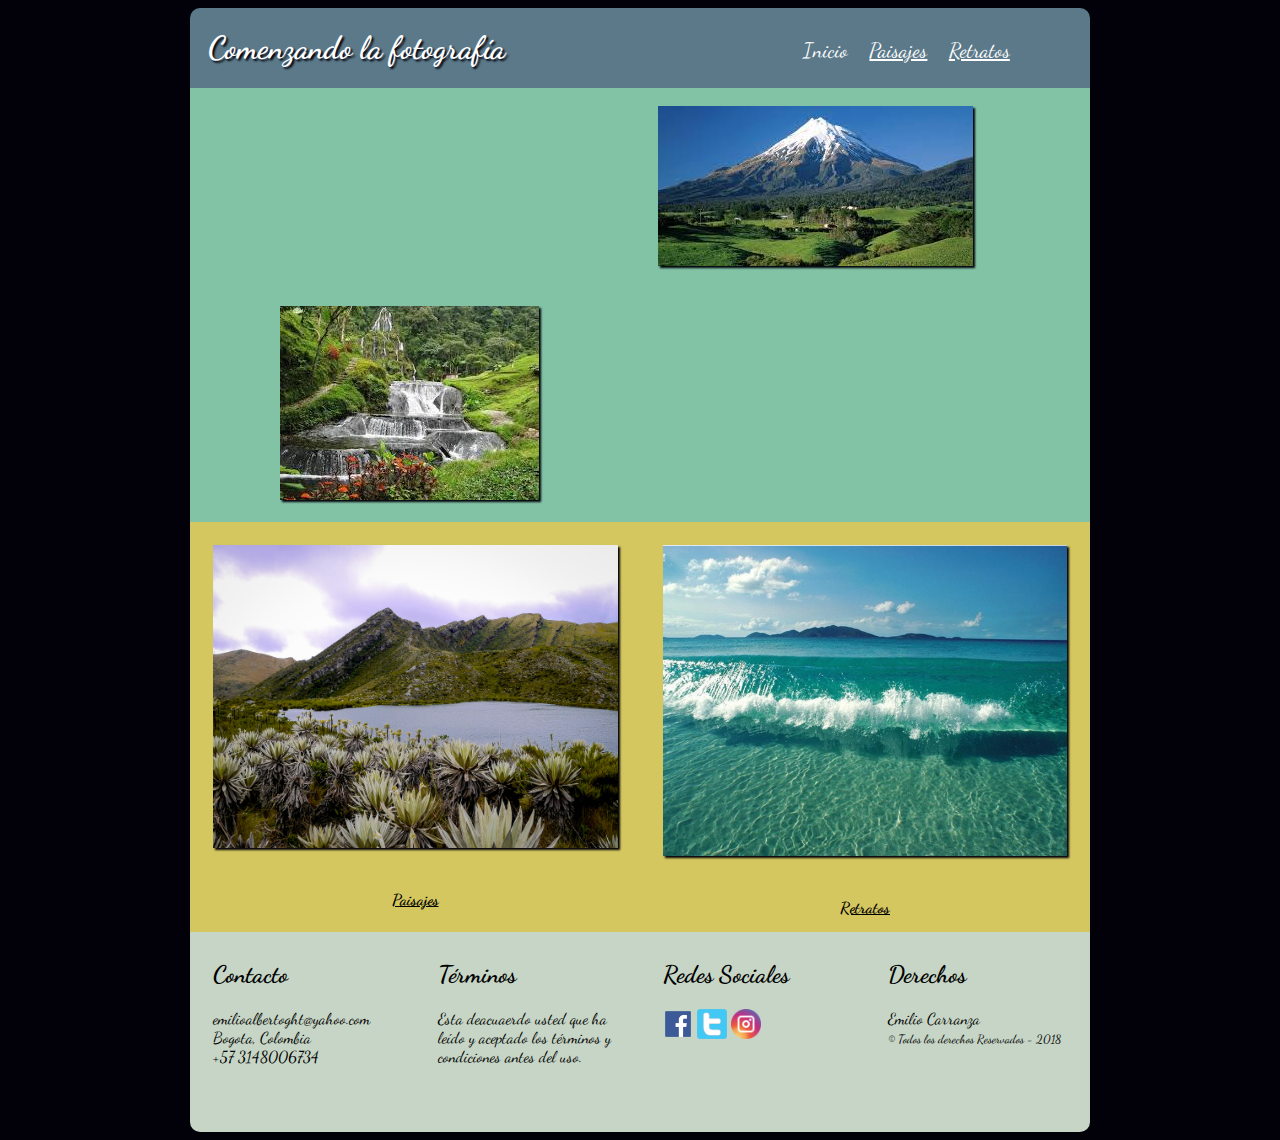
<file: index.html>
<!doctype html>
<html>
<head>
<meta charset="utf-8">
<meta name="viewport" content="width=device-width, user-scalable=no,initial-scale=1.0">
<link href="https://fonts.googleapis.com/css?family=Dancing+Script" rel="stylesheet">
<link rel="stylesheet"  href="css/main.css">
<link rel="stylesheet" href="css/home.css">
<title>Comenzando la fotografía</title>
</head>

<body>

<div class="contenido">
	<header>
		<h1>Comenzando la fotografía</h1>
		<nav id="navprincipal">
			<ul>
				<li><a href="index.html"  class="visitada" >Inicio</a></li>
				<li><a href="paisajes.html">Paisajes</a></li>
				<li><a href="retratos.html">Retratos</a></li>
			</ul>
		</nav>
	</header>
	<section id="imgcentral">
		<img src="image/img-centra-home.jpeg" id="central" class="sombra">
		<img src="image/paisajes2.jpg" id="central" class="sombra">
	</section>
	<section id="imginferior">
		<div>
			<a href="paisajes.html">
			<img src="image/home-inferior-1.jpg" class="sombra" id="paisaje">
			<span><strong>Paisajes</strong></span>
			</a>
		</div>
		<div>
			<a href="retratos.html">
			<img src="image/home-inferior-2.jpg" class="sombra" id="retratos">
			<span><strong>Retratos</strong></span>
			</a>
		</div>
	</section>
	<footer>
		<div class="footerbox">
			<h2>Contacto</h2>
			<p>
				emilioalbertoght@yahoo.com<br> 
				Bogota, Colombia<br>
				+57 3148006734
			</p>
		</div>
		<div class="footerbox">
			<h2>Términos</h2>
			<p>
				Esta deacuaerdo usted que ha leído y aceptado los términos y condiciones antes del uso.
			</p>
		</div>
		<div class="footerbox">
			<h2>Redes Sociales</h2>
			<img src="image/face-ico.png">
			<img src="image/twitter-ico.png">
			<img src="image/insta-ico.png">
		</div>
		<div class="footerbox">
			<h2>Derechos</h2>
			<p>
				Emilio Carranza<br>
				<span>&copy; Todos los derechos Reservados - 2018</span>
			</p>
		</div>
	</footer>
</div>
</body>
</html>
</file>
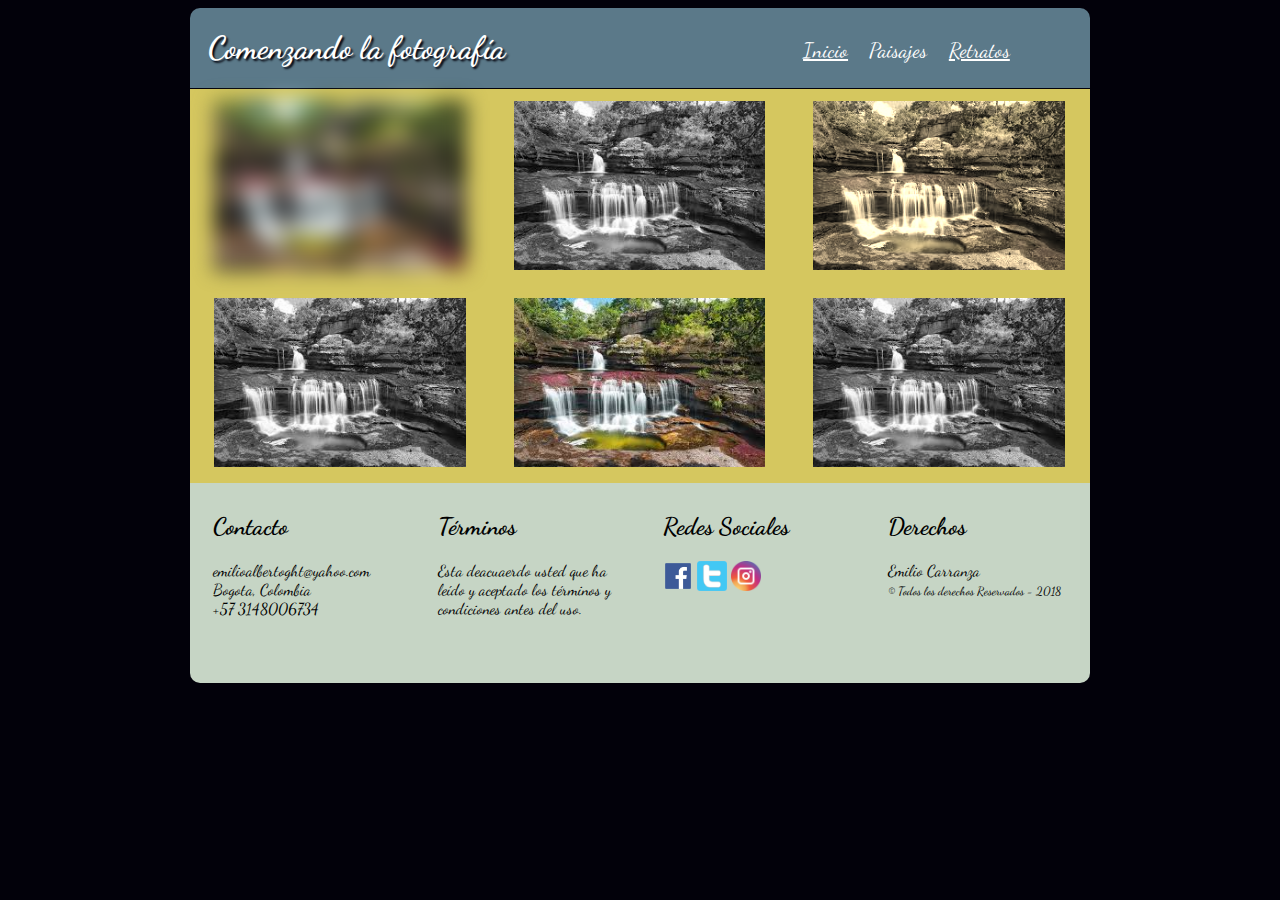
<file: paisajes.html>
<!doctype html>
<html>
<head>
<meta charset="utf-8">
<meta name="viewport" content="width=device-width, user-scalable=no,initial-scale=1.0">
<link href="https://fonts.googleapis.com/css?family=Dancing+Script" rel="stylesheet">
<link rel="stylesheet"  href="css/main.css">
<link rel="stylesheet" href="css/paisajes.css">
<title>Comenzando la fotografía</title>
</head>

<body>

<div class="contenido">
	<header>
		<h1>Comenzando la fotografía</h1>
		<nav id="navprincipal">
			<ul>
				<li><a href="index.html">Inicio</a></li>
				<li><a href="paisajes.html"  class="visitada" >Paisajes</a></li>
				<li><a href="retratos.html">Retratos</a></li>
			</ul>
		</nav>
	</header>
	<section id="galeria">
		<div class="blur">
			<img src="image/paisaje.jpg">
		</div>
		<div class="gris">
			<img src="image/paisaje.jpg">
		</div>
		<div class="sepia">
			<img src="image/paisaje.jpg">
		</div>
		<div class="gris">
			<img src="image/paisaje.jpg">
		</div>
		<div>
			<img src="image/paisaje.jpg">
		</div>
		<div class="gris">
			<img src="image/paisaje.jpg">
		</div>
	</section>
	<footer>
		<div class="footerbox">
			<h2>Contacto</h2>
			<p>
				emilioalbertoght@yahoo.com<br> 
				Bogota, Colombia<br>
				+57 3148006734
			</p>
		</div>
		<div class="footerbox">
			<h2>Términos</h2>
			<p>
				Esta deacuaerdo usted que ha leído y aceptado los términos y condiciones antes del uso.
			</p>
		</div>
		<div class="footerbox">
			<h2>Redes Sociales</h2>
			<img src="image/face-ico.png">
			<img src="image/twitter-ico.png">
			<img src="image/insta-ico.png">
		</div>
		<div class="footerbox">
			<h2>Derechos</h2>
			<p>
				Emilio Carranza<br>
				<span>&copy; Todos los derechos Reservados - 2018</span>
			</p>
		</div>
	</footer>
</div>
</body>
</html>
</file>
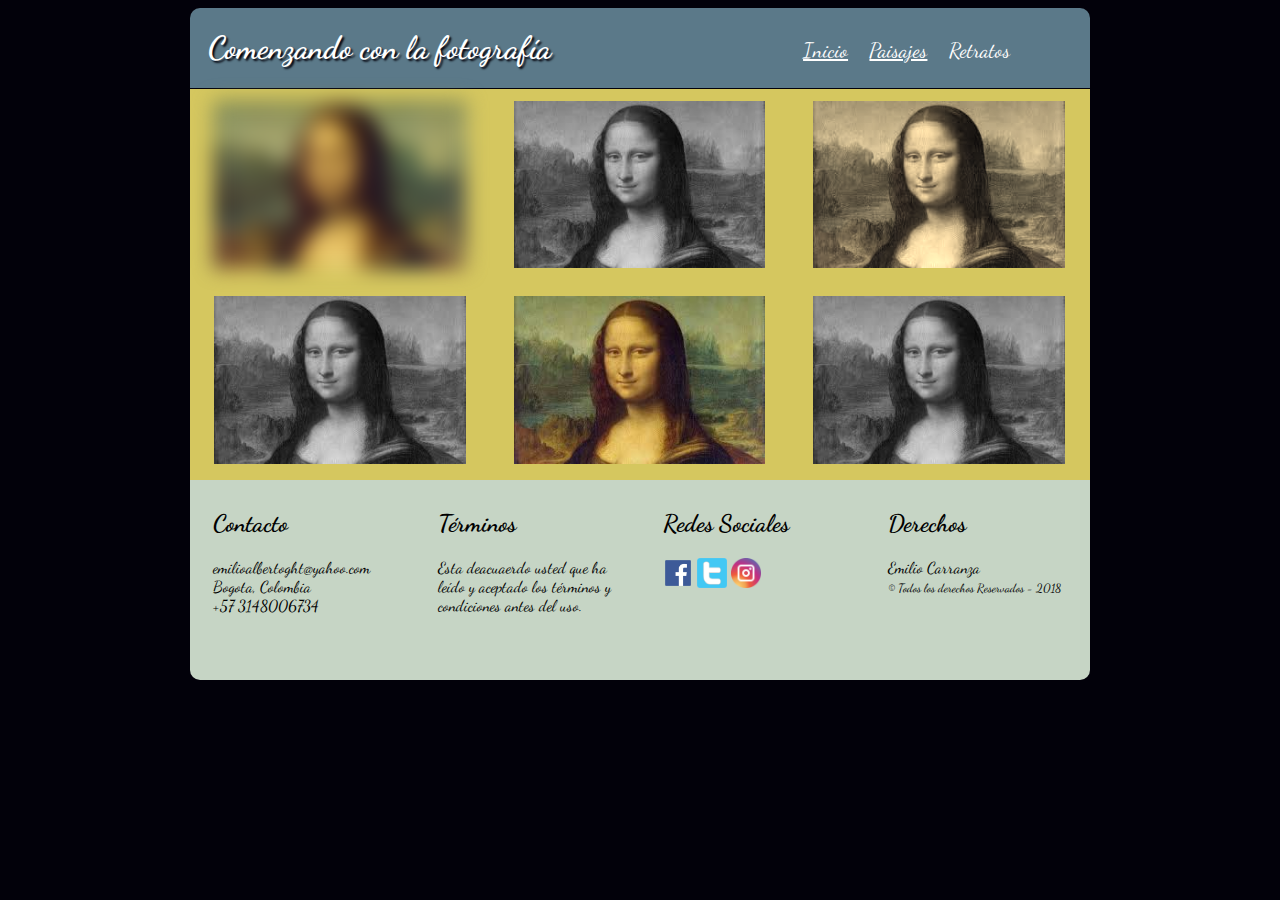
<file: retratos.html>
<!doctype html>
<html>
<head>
<meta charset="utf-8">
<meta name="viewport" content="width=device-width, user-scalable=no,initial-scale=1.0">
<link href="https://fonts.googleapis.com/css?family=Dancing+Script" rel="stylesheet">
<link rel="stylesheet"  href="css/main.css">
<link rel="stylesheet" href="css/paisajes.css">
<title>Comenzando con la fotografía</title>
</head>

<body>

<div class="contenido">
	<header>
		<h1>Comenzando con la fotografía</h1>
		<nav id="navprincipal">
			<ul>
				<li><a href="index.html">Inicio</a></li>
				<li><a href="paisajes.html">Paisajes</a></li>
				<li><a href="retratos.html"  class="visitada" >Retratos</a></li>
			</ul>
		</nav>
	</header>
	<section id="galeria">
		<div class="blur">
			<img src="image/retrato.jpg">
		</div>
		<div class="gris">
			<img src="image/retrato.jpg">
		</div>
		<div class="sepia">
			<img src="image/retrato.jpg">
		</div>
		<div class="gris">
			<img src="image/retrato.jpg">
		</div>
		<div>
			<img src="image/retrato.jpg">
		</div>
		<div class="gris">
			<img src="image/retrato.jpg">
		</div>
	</section>
	<footer>
		<div class="footerbox">
			<h2>Contacto</h2>
			<p>
				emilioalbertoght@yahoo.com<br> 
				Bogota, Colombia<br>
				+57 3148006734
			</p>
		</div>
		<div class="footerbox">
			<h2>Términos</h2>
			<p>
				Esta deacuaerdo usted que ha leído y aceptado los términos y condiciones antes del uso.
			</p>
		</div>
		<div class="footerbox">
			<h2>Redes Sociales</h2>
			<img src="image/face-ico.png">
			<img src="image/twitter-ico.png">
			<img src="image/insta-ico.png">
		</div>
		<div class="footerbox">
			<h2>Derechos</h2>
			<p>
				Emilio Carranza<br>
				<span>&copy; Todos los derechos Reservados - 2018</span>
			</p>
		</div>
	</footer>
</div>
</body>
</html>
</file>
<file: css/main.css>
@charset "utf-8";
/* CSS Document */

/* Animacion del sitio */

@-webkit-keyframes slide{
  0%{
    margin-top: 150%;
  }60%{
    margin-top: -5%;
  }100%{
    margin-top: 0%;
  }
}
/*  General */
body {
	background-color: #02010a;
	font-family: 'Dancing Script', cursive;
}
.contenido {
	margin: 0 auto;
   -webkit-animation: slide 1s forwards;
}
.sombra {
	box-shadow: 2px 2px 2px #02010a;
}
#galeria{
	background-color: #d5c75f;
	display: flex;
	flex-flow: row wrap;
}
/* header */
header {
	color: #ffffff;
	background-color: #5b7989;
	border-radius: 10px 10px 0 0;
}
header h1 {
	padding: 0% 0% 0% 2%;
	width: 40%;
	float: left;
	text-shadow: 2px 2px 2px #02010a;
}
/* menu */
#navprincipal {
	width: 50%;
	float: left;
	padding-top: 1%;
}
ul {
	list-style-type: none;
	text-align: right;
	font-size: 1.3em;
}
ul li {
	display: inline;
	padding: 2%;
}
ul li a {
	color: #ffffff;
}
a.visitada {
	text-decoration: none;
}
/* footer */
footer {
	background-color: #C6d5c5;
	border-radius: 0 0 10px 10px;
	display: flex;
	flex-flow: row wrap;
}
.footerbox img{
		width: 30px;
		height: 30px;
}
.footerbox span{
	font-size: 12px;
}
/* query */
@media (max-width: 900px) {
.contenido {
	width: 100%;
}
header {
	min-height: 200px;
}
header h1 {
	width: 100%;
	text-align: center;
}
#navprincipal {
	width: 100%;
}
ul {
	text-align: center;
}
footer {
	width: 100%;
	min-height: 300px;
}
.footerbox {
	width: 100%;
	height: auto;
	padding: 1%2.5% 1% 2.5%;
}
}

@media (min-width: 900px) {
.contenido {
	width: 900px;
}
header {
	width: 900px;
	min-height: 80px;
}
footer {
	width: 900px;
	min-height: 200px;
}
.footerbox {
	width: 20%;
	height: auto;
	padding: 1%2.5% 1% 2.5%;
}
	
}
</file>
<file: css/home.css>
@charset "utf-8";
/* CSS Document */
#imginferior {
	background-color: #d5c75f;
	display: flex;
	flex-flow: row wrap;
}
#imginferior div span {
	width: 100%;
	display: block;
	text-align: center;
}
#imginferior div a {
	color: #000000;
}
#imginferior div span {
	padding: 15px 0px;
}
#paisaje:hover {
	animation: Rotacion 2s;
}
@-webkit-keyframes Rotacion {
 0% {
 transform: rotate(0deg);
}
50% {
 transform: rotate(10deg);
 box-shadow: 2px 2px 2px #82c3a6;
}
100% {
 transform: rotate(0deg);
}
}
#retratos:hover {
	animation: transl 2s;
}
@-webkit-keyframes transl {
 0% {
 transform: translate(0px, 0px);
}
50% {
 transform: translate(20px, -5px);
 box-shadow: 2px 2px 2px #82c3a6;
}
100% {
 transform: translate(0px, 0px);
}
}

@media (max-width: 900px) {
.contenido {
	width: 100%;
}
header {
	min-height: 200px;
}
header h1 {
	width: 100%;
	text-align: center;
}
#navprincipal {
	width: 100%;
}
ul {
	text-align: center;
} 
#central {
	max-width: 96%;
	margin: 2%;
}
#imgcentral {
	max-width: 1200px;
	width: 100%;
	background-color: #82c3a6;
}
#imginferior div {
	max-width: 100%;
}
#imginferior div a img {
	max-width: 90%;
	border: 1px;
	margin: 5%;
}
}

@media (min-width: 900px) {
.contenido {
	width: 900px;
}
header {
	width: 900px;
	min-height: 80px;
}
#imgcentral {
	min-width: 900px;
	height: auto;
	background-color: #82c3a6;
}
#central {
	max-width: 80%;
	margin: 2% 10%;
}
#imginferior div {
	max-width: 50%;
}
#imginferior div a img {
	max-width: 90%;
	border: 1px;
	margin: 5%;
}
}
</file>
<file: css/paisajes.css>
@charset "utf-8";
/* CSS Document */
#galeria {
	background-color: #d5c75f;
	display: flex;
	flex-flow: row wrap;
}
.blur{
   -webkit-filter: blur(10px);
}
.gris{
   -webkit-filter: grayscale(100%);
}
.sepia{
   -webkit-filter: sepia(90%);
}

@media (max-width: 900px) {
#galeria {
	max-width: 900px;
	width: 100%;
}
	#galeria div img{
		width: 84%;
		margin: 4% 8%;
	}
}

@media (min-width: 900px) {
#galeria {
	min-width: 900px;
	height: auto;
}
#galeria div {
	width: 33.3%;
}
#galeria div img {
	width: 84%;
	margin: 4% 8%;
}
}
</file>
